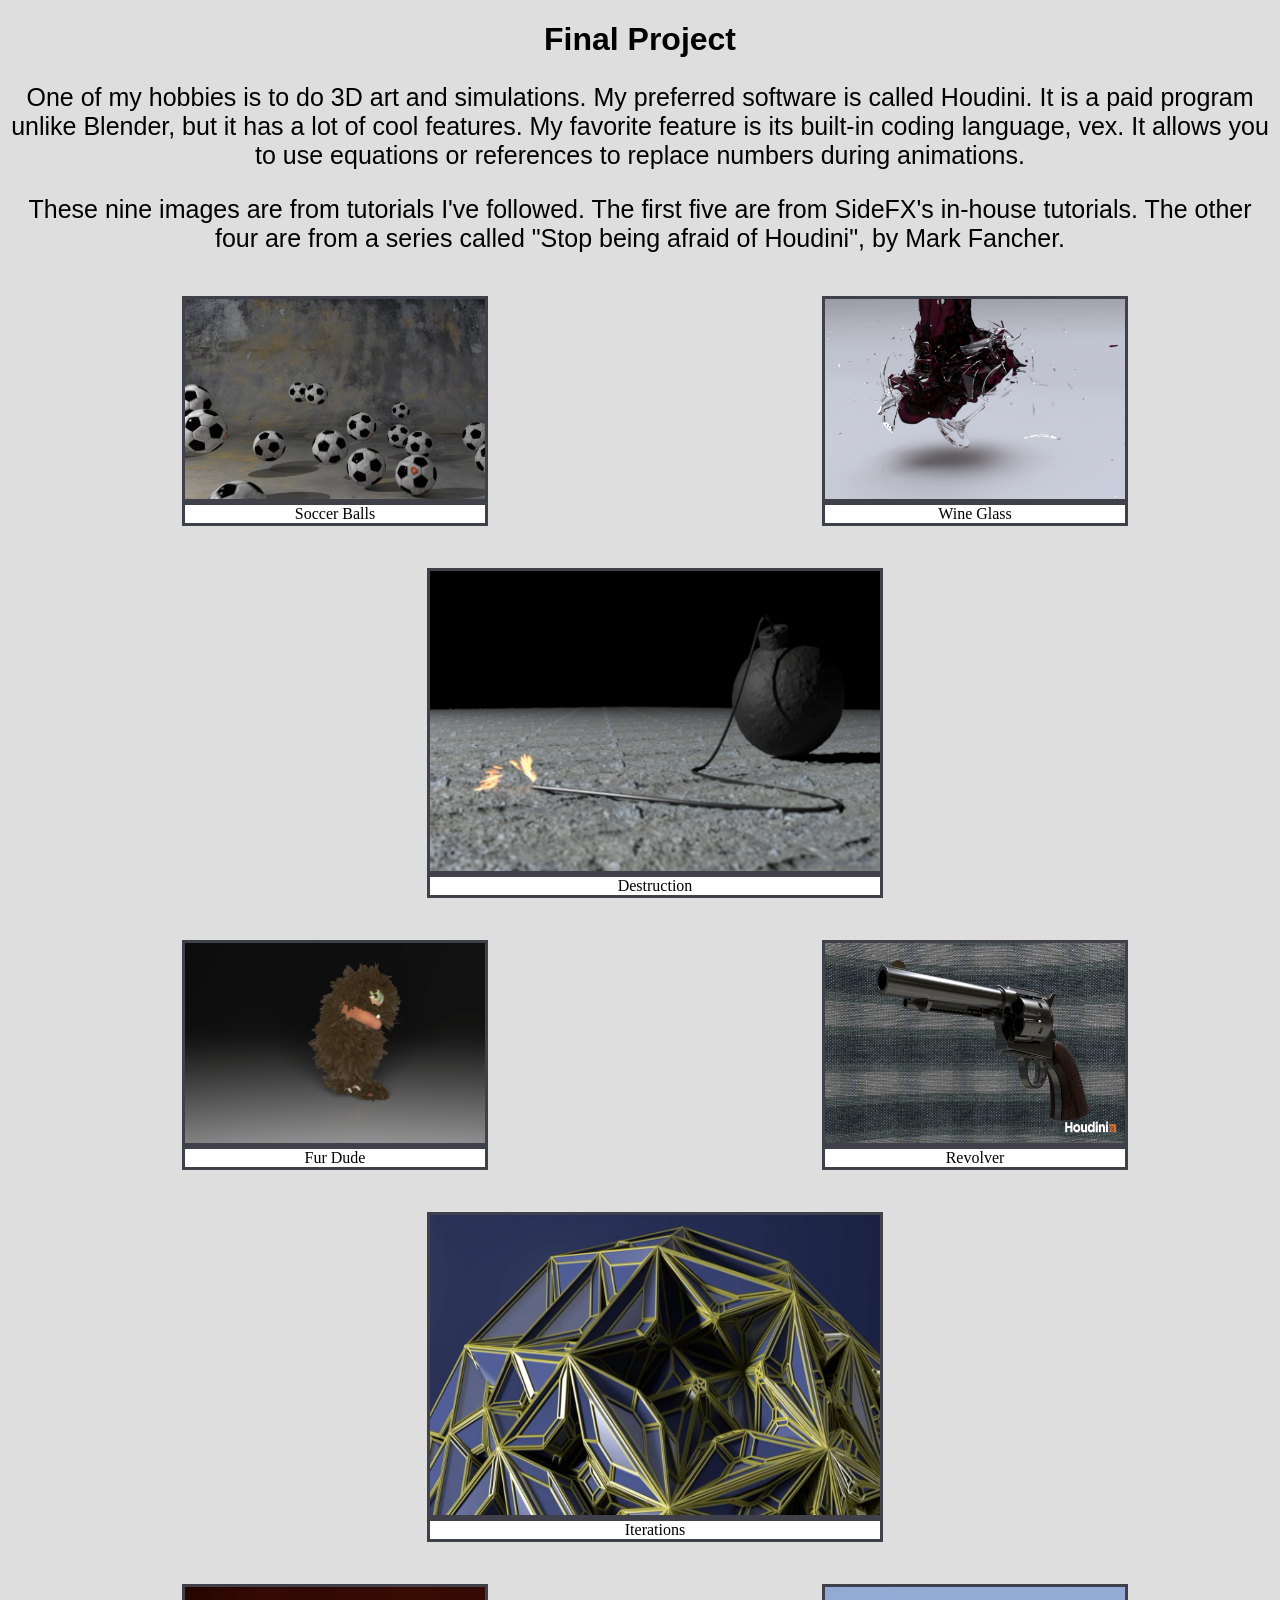
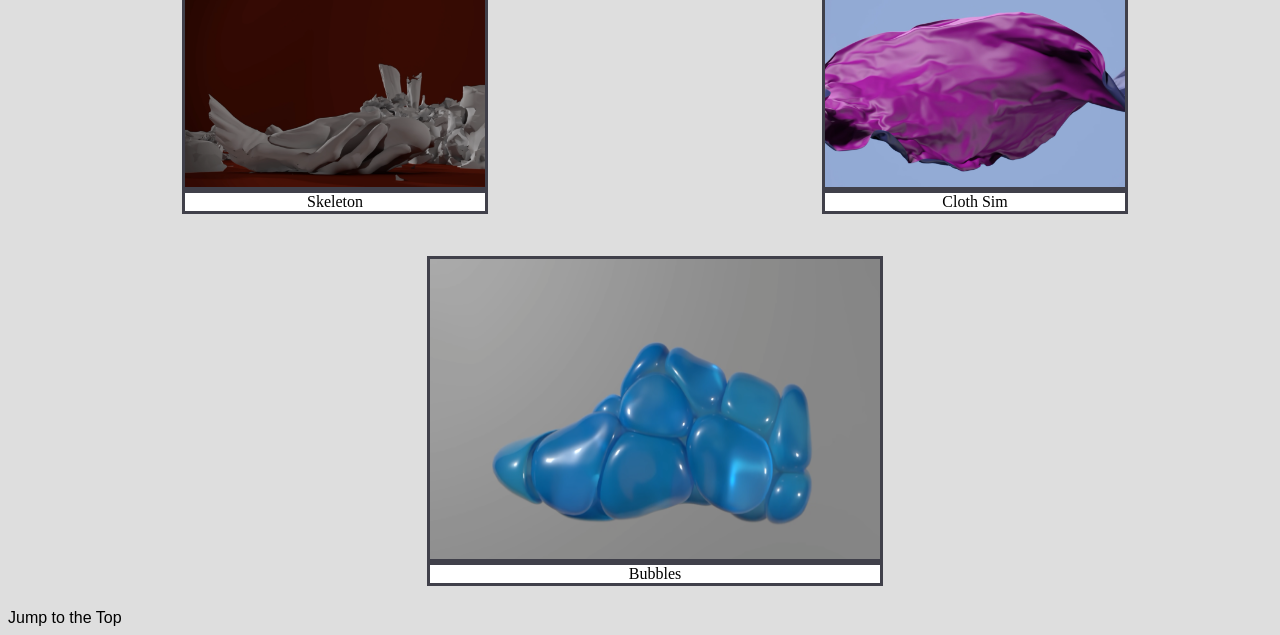
<file: index.html>
<!DOCTYPE html>
<html lang="en">

<head>
  <meta charset="UTF-8">
  <meta http-equiv="X-UA-Compatible" content="IE=edge">
  <meta name="viewport" content="width=device-width, initial-scale=1.0">
  <title>Final Project</title>
  <link rel="stylesheet" href="css/style.css">
</head>

<body>
  <header>
    <h1 id="top">Final Project</h1>
  </header>

  <main>
    <p>One of my hobbies is to do 3D art and simulations. My preferred software is called Houdini. It is a paid program unlike Blender, but it has a lot of cool features. My favorite feature is its built-in coding language, vex. It allows you to use equations or references to replace numbers during animations.</p>

    <p>These nine images are from tutorials I've followed. The first five are from SideFX's in-house tutorials. The other four are from a series called "Stop being afraid of Houdini", by Mark Fancher.</p>
    
    <div class = "grid">
        <figure>
          <img src="images/soccerball.png" alt="Soccer balls" width="200">
          <figcaption>Soccer Balls</figcaption>
        </figure>
        <figure>
          <img src="images/wineglass.png" alt="Wine glass" width="200">
          <figcaption>Wine Glass</figcaption>
        </figure>
        <figure>
          <img src="images/destruction.png" alt="Bomb with lit fuse" width="200">
          <figcaption>Destruction</figcaption>
        </figure>
        <figure>
          <img src="images/furdude.png" alt="Furry monster walking" width="200">
          <figcaption>Fur Dude</figcaption>
        </figure>
        <figure>
          <img src="images/revolver.png" alt="Revolver" width="200">
          <figcaption>Revolver</figcaption>
        </figure>
        <figure>
          <img src="images/iterations.png" alt="Complex geometric shape" width="200">
          <figcaption>Iterations</figcaption>
        </figure>
        <figure>
          <img src="images/skeleton.png" alt="Shattered skeleton" width="200">
          <figcaption>Skeleton</figcaption>
        </figure>
        <figure>
          <img src="images/cloth-sim.png" alt="Cloth flowing in wind" width="200">
          <figcaption>Cloth Sim</figcaption>
        </figure>
        <figure>
          <img src="images/bubbles.png" alt="Bubbles in shape of shoe" width="200">
          <figcaption>Bubbles</figcaption>
        </figure>
    </div>
  </main>

  <footer>
    <a href="#top">Jump to the Top</a>
  </footer>
</body>

</html>
</file>
<file: css/style.css>
html {
        scroll-behavior: smooth;
}

body {
    background-color: #dedede;
}

h1 {
    text-align: center;
    font-family:Arial, sans-serif;
    font-size: 32px;
}

a {
    color: #000;
    text-decoration: none;
    font-family:Arial, sans-serif;
}

p {
   font-size: 25px;
   font-family:Arial, sans-serif;
}

img{
  width:100%;
}


p{
  text-align:center;
}

div img{
    width:300px;
    height: 200px;
    display:block;
    margin:auto;
    border: 3px solid #40404a;
}

div{
  display: inline-block;
  width: 24%;
  margin: 5px;
  padding: 2px;
}

div figcaption {
    background-color: white;
    border: 3px solid #40404a;
    width: 300px;
}

.grid {
    display: grid;
    grid-template-columns: 100vw;
    grid-row-gap: 10px;
    text-align: center;
    justify-items: center;
}

@media screen and (min-width: 772px) {
    .grid {
        grid-template-columns: 50vw 50vw;

        img {
            border-radius: 50%;
        }

        & figure:last-of-type {
            grid-column: span 2;
            
            img {
                width: 450px;
                height: 300px;
            }
            figcaption {
                width: 450px;
            }
        }
    }
}

@media screen and (min-width: 992px) {
    .grid {

        img {
            border-radius: 0;
        }

        /*undoes last media query*/
        /* & figure:last-of-type {
            grid-column: span 1;
            
            img {
                width: 300px;
                height: 200px;
            }
            figcaption {
                width: 300px;
            }
        } */

        & > figure:nth-child(3n) {
            grid-column: span 2;
            
            img {
                width: 450px;
                height: 300px;
            }
            figcaption {
                width: 450px;
            }
        }
    }
}

@media (prefers-reduced-motion: reduce) {
    html {
        scroll-behavior: auto;
    }
}

@media (prefers-color-scheme: dark) {
    body {
        background-color: #111215;
        color: #fbffe2;
    }

    a {
        color: #fbffe2;
    }

    div img, div figcaption {
        border-color: #000;
    }

    div figcaption {
        background-color: #000;
    }
}






















/* 
main {
    border: 5px #000 solid;
    margin: 10px;
}
 */
/* 

.container {
    display: grid;
    grid-template-columns: 1fr;
    justify-items: center;
}
 */
/* img{
    width: 200px;
    height: 200px;
    padding: 5px;
} */

/* .child {
    position: relative;
    display: inline-block;
    border: 5px black solid;
    margin: 5px;
    border-radius: 5px;
} */

/* 

.label {
    display: none;
    position: absolute;
    top: 40%;
    left: 40%;
} */
/* 
.button {
    display: inline-block;
    border: 2px solid #000;
    padding: 5px;
    border-radius: 25px;
}
 */
/* 
.button:hover {
    background-color:#fff;
} */

/* 
footer {
    display: flex;
    justify-content: center;
} */

/* 
header {
    border-radius: 5px;
    border: 5px #000 solid;
    margin: 10px;
} */

/* 
.label {
    display: none;
    position: absolute;
    top: 40%;
    left: 40%;
} */
/* 
.child:hover .label {
    display: block;
} */
</file>
